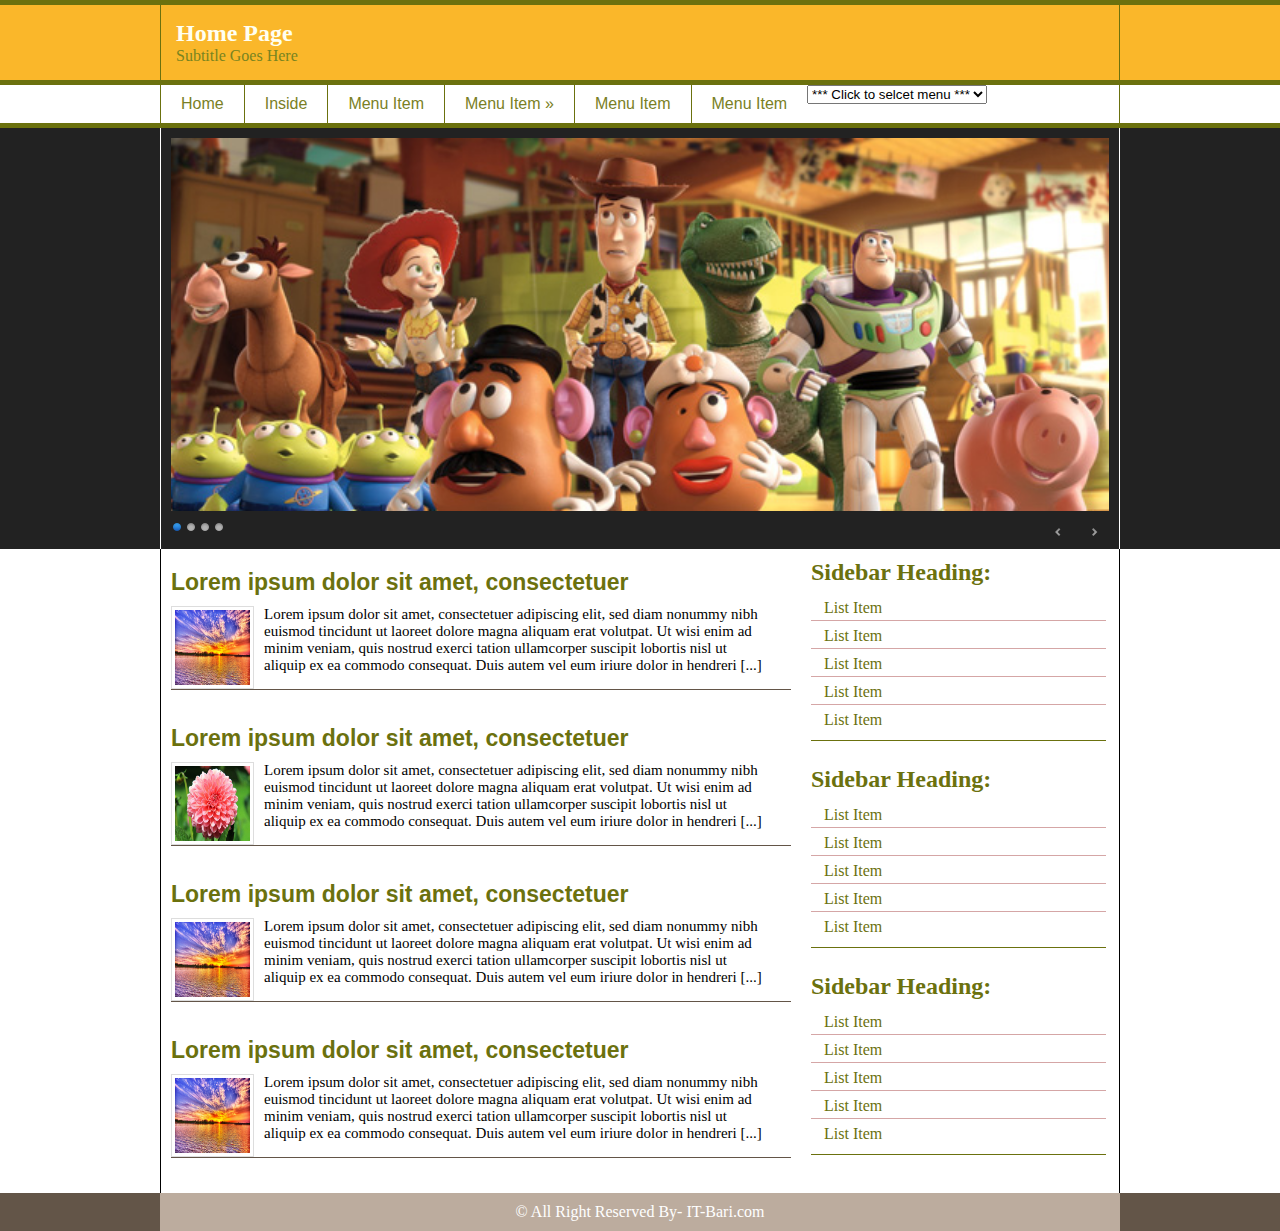
<file: index.html>
<!DOCTYPE HTML>
<html lang="en-US">
	<head>
	<!-- Tutorial By- ABDUL KADER- IT-BARI.com -->
		<meta charset="UTF-8">
		<meta name="viewport" content="width=device-width, initial-scale=1.0">
		<title>Home Page | IT-BARI.COM</title>
  
	<link rel="stylesheet" href="themes/default/default.css" type="text/css" media="screen" />
    <link rel="stylesheet" href="themes/light/light.css" type="text/css" media="screen" />
    <link rel="stylesheet" href="themes/dark/dark.css" type="text/css" media="screen" />
    <link rel="stylesheet" href="themes/bar/bar.css" type="text/css" media="screen" />
    <link rel="stylesheet" href="css/nivo-slider.css" type="text/css" media="screen" />		


		<link rel="stylesheet" href="style.css" />
		<link rel="stylesheet" href="css/Responsive.css" />
		
	<link rel="icon" href="img/favicon.png" type="image/png" />
	<link rel="shortcut icon" href="img/favicon.ico" />		

		
	</head>
	<body>
	<div class="main_wrap header_bg">
		<div class="wrap">
			<header>
				<div id="header">
					<h2>Home Page</h2>
					<p>Subtitle Goes Here</p>
				</div>
			</header>			
		</div>
	</div>	
	<div class="main_wrap nav_bg">
		<div class="wrap">
			<nav>
				<div id="nav">
					<ul id="Mainmenu">
						<li><a href="#">Home</a></li>
						<li><a href="inside.html">Inside</a></li>
						<li><a href="#">Menu Item</a></li>
						<li><a href="#">Menu Item &raquo;</a>
							<ul>
								<li><a href="#">Dropdown Item</a></li>
								<li><a href="#">Dropdown Item</a></li>
								<li><a href="#">Dropdown Item  &raquo;</a>
									<ul>
										<li><a href="#">Sub Dropdown Item</a></li>
										<li><a href="#">Sub Dropdown Item</a></li>
										<li><a href="#">Sub Dropdown Item</a></li>
									</ul>							
								</li>
								<li><a href="#">Dropdown Item</a></li>
								<li><a href="#">Dropdown Item</a></li>
							</ul>
						</li>
						<li><a href="#">Menu Item</a></li>
						<li><a href="#">Menu Item</a></li>
					</ul>
				</div>
			</nav>			
		</div>
	</div>
	<div class="main_wrap slider_bg">
		<div class="wrap">
			<section>
				<div id="slider_wrapper">

					<div class="slider-wrapper theme-dark">
						<div id="slider" class="nivoSlider">
							<img src="img/toystory.jpg" />
							<img src="img/up.jpg" />
							<img src="img/walle.jpg" />
							<img src="img/nemo.jpg" />
						</div> 
					</div>
				</div>					
		</section>			
		</div>
	</div>
	<div class="main_wrap content_bg">
		<div class="wrap">
			<div id="content_wrapper">
				<div id="content">
					<article id="main_article_single">
						<h2>Lorem ipsum dolor sit amet, consectetuer</h2>
						<div id="imgp_wrap">
							<img src="img/nature1.jpg" alt="" />
							<p>Lorem ipsum dolor sit amet, consectetuer adipiscing elit, sed diam nonummy nibh euismod tincidunt ut laoreet dolore magna aliquam erat volutpat. Ut wisi enim ad minim veniam, quis nostrud exerci tation ullamcorper suscipit lobortis nisl ut aliquip ex ea commodo consequat. Duis autem vel eum iriure dolor in hendreri [...]</p>
						</div>
					</article>
					<article id="main_article_single">
						<h2>Lorem ipsum dolor sit amet, consectetuer</h2>
						<div id="imgp_wrap">
							<img src="img/1.jpg" alt="" />
							<p>Lorem ipsum dolor sit amet, consectetuer adipiscing elit, sed diam nonummy nibh euismod tincidunt ut laoreet dolore magna aliquam erat volutpat. Ut wisi enim ad minim veniam, quis nostrud exerci tation ullamcorper suscipit lobortis nisl ut aliquip ex ea commodo consequat. Duis autem vel eum iriure dolor in hendreri [...]</p>
						</div>
					</article>
					<article id="main_article_single">
						<h2>Lorem ipsum dolor sit amet, consectetuer</h2>
						<div id="imgp_wrap">
							<img src="img/nature1.jpg" alt="" />
							<p>Lorem ipsum dolor sit amet, consectetuer adipiscing elit, sed diam nonummy nibh euismod tincidunt ut laoreet dolore magna aliquam erat volutpat. Ut wisi enim ad minim veniam, quis nostrud exerci tation ullamcorper suscipit lobortis nisl ut aliquip ex ea commodo consequat. Duis autem vel eum iriure dolor in hendreri [...]</p>
						</div>
					</article>
					<article id="main_article_single">
						<h2>Lorem ipsum dolor sit amet, consectetuer</h2>
						<div id="imgp_wrap">
							<img src="img/nature1.jpg" alt="" />
							<p>Lorem ipsum dolor sit amet, consectetuer adipiscing elit, sed diam nonummy nibh euismod tincidunt ut laoreet dolore magna aliquam erat volutpat. Ut wisi enim ad minim veniam, quis nostrud exerci tation ullamcorper suscipit lobortis nisl ut aliquip ex ea commodo consequat. Duis autem vel eum iriure dolor in hendreri [...]</p>
						</div>
					</article>					
				</div>
				<div id="sidebar">
					<aside id="main_sidebar">
						<h2>Sidebar Heading:</h2>
						<ul>
							<li><a href="#">List Item</a></li>
							<li><a href="#">List Item</a></li>
							<li><a href="#">List Item</a></li>
							<li><a href="#">List Item</a></li>
							<li><a href="#">List Item</a></li>
						</ul>
					</aside>
					<aside id="main_sidebar">
						<h2>Sidebar Heading:</h2>
						<ul>
							<li><a href="#">List Item</a></li>
							<li><a href="#">List Item</a></li>
							<li><a href="#">List Item</a></li>
							<li><a href="#">List Item</a></li>
							<li><a href="#">List Item</a></li>
						</ul>
					</aside>
					<aside id="main_sidebar">
						<h2>Sidebar Heading:</h2>
						<ul>
							<li><a href="#">List Item</a></li>
							<li><a href="#">List Item</a></li>
							<li><a href="#">List Item</a></li>
							<li><a href="#">List Item</a></li>
							<li><a href="#">List Item</a></li>
						</ul>
					</aside>					
				</div>
			</div>			
		</div>
	</div>
	<div class="main_wrap footer_bg">
		<div class="wrap">
			<footer>
				<div id="footer">
					<p>&copy; All Right Reserved By- IT-Bari.com</p>
				</div>
			</footer>			
		</div>
	</div>

			
			
			
<!--

	<div class="main_wrap">
		<div class="wrap">
			
		</div>
	</div>



-->			
			
			
			
			
			
			
		
    <script type="text/javascript" src="js/jquery-1.9.0.min.js"></script>
    <script type="text/javascript" src="js/jquery.nivo.slider.js"></script>
	<!--JS File For Responsive Menu -->	
	<script src="js/responsive-menu.js"></script>
<script>
  domready(function(){
			selectnav('Mainmenu', {
		label: '*** Click to selcet menu *** '
	});
	prettyPrint()
		})
</script>
    <script type="text/javascript">
    $(window).load(function() {
        $('#slider').nivoSlider();
    });
    </script>	
	
	</body>
</html>
</file>
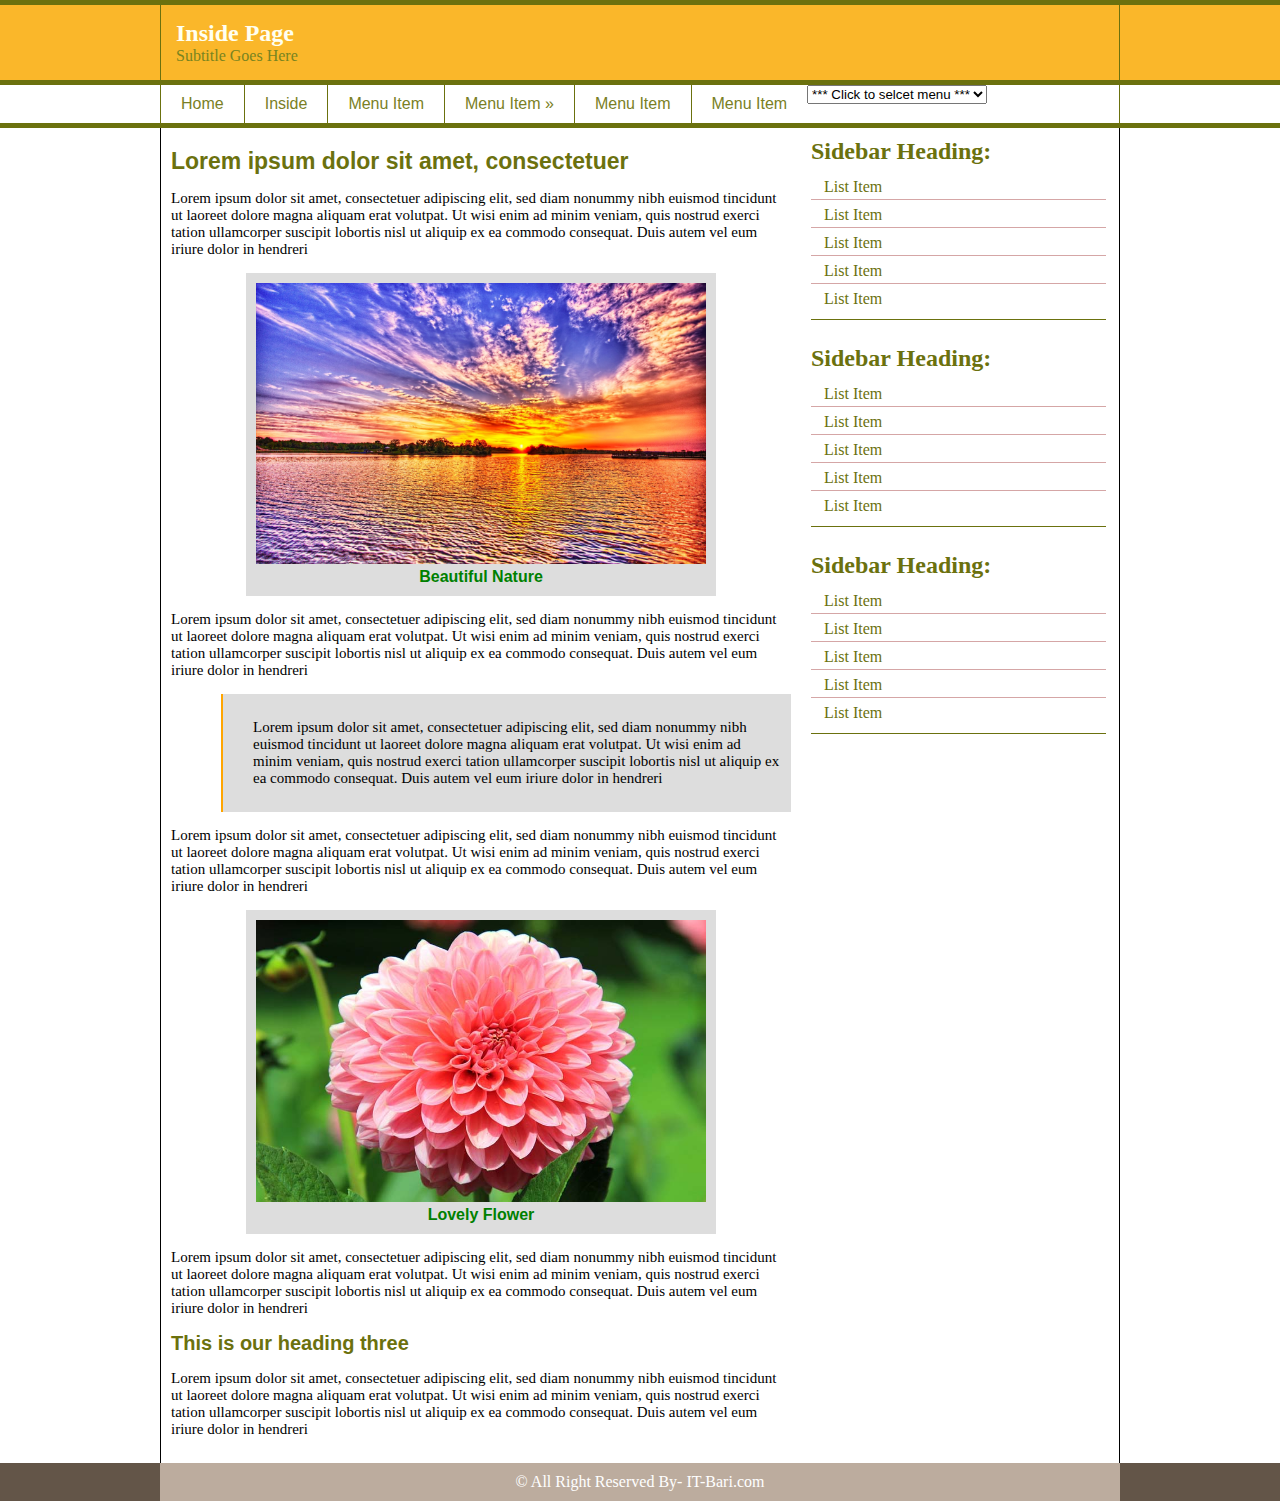
<file: inside.html>
<!DOCTYPE HTML>
<html lang="en-US">
	<head>
	<!-- Tutorial By- ABDUL KADER- IT-BARI.com -->
		<meta charset="UTF-8">
		<meta name="viewport" content="width=device-width, initial-scale=1.0">
		<title>Inside Page | IT-BARI.COM</title>
  
	<link rel="stylesheet" href="themes/default/default.css" type="text/css" media="screen" />
    <link rel="stylesheet" href="themes/light/light.css" type="text/css" media="screen" />
    <link rel="stylesheet" href="themes/dark/dark.css" type="text/css" media="screen" />
    <link rel="stylesheet" href="themes/bar/bar.css" type="text/css" media="screen" />
    <link rel="stylesheet" href="css/nivo-slider.css" type="text/css" media="screen" />		


		<link rel="stylesheet" href="style.css" />
		<link rel="stylesheet" href="css/Responsive.css" />
	<link rel="icon" href="img/favicon.png" type="image/png" />
	<link rel="shortcut icon" href="img/favicon.ico" />		

		
	</head>
	<body>
	<div class="main_wrap header_bg">
		<div class="wrap">
			<header>
				<div id="header">
					<h2>Inside Page</h2>
					<p>Subtitle Goes Here</p>
				</div>
			</header>			
		</div>
	</div>	
	<div class="main_wrap nav_bg">
		<div class="wrap">
			<nav>
				<div id="nav">
					<ul id="Mainmenu">
						<li><a href="index.html">Home</a></li>
						<li><a href="#">Inside</a></li>
						<li><a href="#">Menu Item</a></li>
						<li><a href="#">Menu Item &raquo;</a>
							<ul>
								<li><a href="#">Dropdown Item</a></li>
								<li><a href="#">Dropdown Item</a></li>
								<li><a href="#">Dropdown Item  &raquo;</a>
									<ul>
										<li><a href="#">Sub Dropdown Item</a></li>
										<li><a href="#">Sub Dropdown Item</a></li>
										<li><a href="#">Sub Dropdown Item</a></li>
										
									</ul>							
								</li>
								<li><a href="#">Dropdown Item</a></li>
								<li><a href="#">Dropdown Item</a></li>
							</ul>
						</li>
						<li><a href="#">Menu Item</a></li>
						<li><a href="#">Menu Item</a></li>
					</ul>
				</div>
			</nav>			
		</div>
	</div>
	<div class="main_wrap content_bg">
		<div class="wrap">
			<div id="content_wrapper">
				<div id="content">
					<article>
						<h2>Lorem ipsum dolor sit amet, consectetuer</h2>
						<p>Lorem ipsum dolor sit amet, consectetuer adipiscing elit, sed diam nonummy nibh euismod tincidunt ut laoreet dolore magna aliquam erat volutpat. Ut wisi enim ad minim veniam, quis nostrud exerci tation ullamcorper suscipit lobortis nisl ut aliquip ex ea commodo consequat. Duis autem vel eum iriure dolor in hendreri</p>
						
						
						
						<figure>
							<img src="img/nature1.jpg" alt="Nature" />
							<figcaption>Beautiful Nature</figcaption>
						</figure>
						
						<p>Lorem ipsum dolor sit amet, consectetuer adipiscing elit, sed diam nonummy nibh euismod tincidunt ut laoreet dolore magna aliquam erat volutpat. Ut wisi enim ad minim veniam, quis nostrud exerci tation ullamcorper suscipit lobortis nisl ut aliquip ex ea commodo consequat. Duis autem vel eum iriure dolor in hendreri</p>
						
						<blockquote>
						<p>Lorem ipsum dolor sit amet, consectetuer adipiscing elit, sed diam nonummy nibh euismod tincidunt ut laoreet dolore magna aliquam erat volutpat. Ut wisi enim ad minim veniam, quis nostrud exerci tation ullamcorper suscipit lobortis nisl ut aliquip ex ea commodo consequat. Duis autem vel eum iriure dolor in hendreri</p>
						</blockquote>
						
						<p>Lorem ipsum dolor sit amet, consectetuer adipiscing elit, sed diam nonummy nibh euismod tincidunt ut laoreet dolore magna aliquam erat volutpat. Ut wisi enim ad minim veniam, quis nostrud exerci tation ullamcorper suscipit lobortis nisl ut aliquip ex ea commodo consequat. Duis autem vel eum iriure dolor in hendreri</p>
						
						
						<figure>
							<img src="img/1.jpg" alt="Nature" />
							<figcaption>Lovely Flower</figcaption>
						</figure>						
						<p>Lorem ipsum dolor sit amet, consectetuer adipiscing elit, sed diam nonummy nibh euismod tincidunt ut laoreet dolore magna aliquam erat volutpat. Ut wisi enim ad minim veniam, quis nostrud exerci tation ullamcorper suscipit lobortis nisl ut aliquip ex ea commodo consequat. Duis autem vel eum iriure dolor in hendreri</p>
						
						<h3>This is our heading three</h3>
						<p>Lorem ipsum dolor sit amet, consectetuer adipiscing elit, sed diam nonummy nibh euismod tincidunt ut laoreet dolore magna aliquam erat volutpat. Ut wisi enim ad minim veniam, quis nostrud exerci tation ullamcorper suscipit lobortis nisl ut aliquip ex ea commodo consequat. Duis autem vel eum iriure dolor in hendreri</p>
					</article>
				</div>
				<div id="sidebar">
					<aside id="main_sidebar">
						<h2>Sidebar Heading:</h2>
						<ul>
							<li><a href="#">List Item</a></li>
							<li><a href="#">List Item</a></li>
							<li><a href="#">List Item</a></li>
							<li><a href="#">List Item</a></li>
							<li><a href="#">List Item</a></li>
						</ul>
					</aside>
					<aside id="main_sidebar">
						<h2>Sidebar Heading:</h2>
						<ul>
							<li><a href="#">List Item</a></li>
							<li><a href="#">List Item</a></li>
							<li><a href="#">List Item</a></li>
							<li><a href="#">List Item</a></li>
							<li><a href="#">List Item</a></li>
						</ul>
					</aside>
					<aside id="main_sidebar">
						<h2>Sidebar Heading:</h2>
						<ul>
							<li><a href="#">List Item</a></li>
							<li><a href="#">List Item</a></li>
							<li><a href="#">List Item</a></li>
							<li><a href="#">List Item</a></li>
							<li><a href="#">List Item</a></li>
						</ul>
					</aside>					
				</div>
			</div>			
		</div>
	</div>
	<div class="main_wrap footer_bg">
		<div class="wrap">
			<footer>
				<div id="footer">
					<p>&copy; All Right Reserved By- IT-Bari.com</p>
				</div>
			</footer>			
		</div>
	</div>

			
			
			
<!--

	<div class="main_wrap">
		<div class="wrap">
			
		</div>
	</div>



-->			
			
			
			
			
			
			
		
    <script type="text/javascript" src="js/jquery-1.9.0.min.js"></script>
    <script type="text/javascript" src="js/jquery.nivo.slider.js"></script>
	<!--JS File For Responsive Menu -->	
	<script src="js/responsive-menu.js"></script>
<script>
  domready(function(){
			selectnav('Mainmenu', {
		label: '*** Click to selcet menu *** '
	});
	prettyPrint()
		})
</script>
    <script type="text/javascript">
    $(window).load(function() {
        $('#slider').nivoSlider();
    });
    </script>	
	
	</body>
</html>
</file>
<file: themes/default/default.css>
/*
Skin Name: Nivo Slider Default Theme
Skin URI: http://nivo.dev7studios.com
Description: The default skin for the Nivo Slider.
Version: 1.3
Author: Gilbert Pellegrom
Author URI: http://dev7studios.com
Supports Thumbs: true
*/

.theme-default .nivoSlider {
	position:relative;
	background:#fff url(loading.gif) no-repeat 50% 50%;
    margin-bottom:10px;
    -webkit-box-shadow: 0px 1px 5px 0px #4a4a4a;
    -moz-box-shadow: 0px 1px 5px 0px #4a4a4a;
    box-shadow: 0px 1px 5px 0px #4a4a4a;
}
.theme-default .nivoSlider img {
	position:absolute;
	top:0px;
	left:0px;
	display:none;
}
.theme-default .nivoSlider a {
	border:0;
	display:block;
}

.theme-default .nivo-controlNav {
	text-align: center;
	padding: 20px 0;
}
.theme-default .nivo-controlNav a {
	display:inline-block;
	width:22px;
	height:22px;
	background:url(bullets.png) no-repeat;
	text-indent:-9999px;
	border:0;
	margin: 0 2px;
}
.theme-default .nivo-controlNav a.active {
	background-position:0 -22px;
}

.theme-default .nivo-directionNav a {
	display:block;
	width:30px;
	height:30px;
	background:url(arrows.png) no-repeat;
	text-indent:-9999px;
	border:0;
	opacity: 0;
	-webkit-transition: all 200ms ease-in-out;
    -moz-transition: all 200ms ease-in-out;
    -o-transition: all 200ms ease-in-out;
    transition: all 200ms ease-in-out;
}
.theme-default:hover .nivo-directionNav a { opacity: 1; }
.theme-default a.nivo-nextNav {
	background-position:-30px 0;
	right:15px;
}
.theme-default a.nivo-prevNav {
	left:15px;
}

.theme-default .nivo-caption {
    font-family: Helvetica, Arial, sans-serif;
}
.theme-default .nivo-caption a {
    color:#fff;
    border-bottom:1px dotted #fff;
}
.theme-default .nivo-caption a:hover {
    color:#fff;
}

.theme-default .nivo-controlNav.nivo-thumbs-enabled {
	width: 100%;
}
.theme-default .nivo-controlNav.nivo-thumbs-enabled a {
	width: auto;
	height: auto;
	background: none;
	margin-bottom: 5px;
}
.theme-default .nivo-controlNav.nivo-thumbs-enabled img {
	display: block;
	width: 120px;
	height: auto;
}
</file>
<file: themes/light/light.css>
/*
Skin Name: Nivo Slider Light Theme
Skin URI: http://nivo.dev7studios.com
Description: A light skin for the Nivo Slider.
Version: 1.0
Author: Gilbert Pellegrom
Author URI: http://dev7studios.com
Supports Thumbs: true
*/

.theme-light.slider-wrapper {
    background: #fff;
    padding: 10px;
}
.theme-light .nivoSlider {
	position:relative;
	background:#fff url(loading.gif) no-repeat 50% 50%;
    margin-bottom:10px;
    overflow: visible;
}
.theme-light .nivoSlider img {
	position:absolute;
	top:0px;
	left:0px;
	display:none;
}
.theme-light .nivoSlider a {
	border:0;
	display:block;
}

.theme-light .nivo-controlNav {
	text-align: left;
	padding: 0;
	position: relative;
	z-index: 10;
}
.theme-light .nivo-controlNav a {
	display:inline-block;
	width:10px;
	height:10px;
	background:url(bullets.png) no-repeat;
	text-indent:-9999px;
	border:0;
	margin: 0 2px;
}
.theme-light .nivo-controlNav a.active {
	background-position:0 100%;
}

.theme-light .nivo-directionNav a {
	display:block;
	width:30px;
	height:30px;
	background: url(arrows.png) no-repeat;
	text-indent:-9999px;
	border:0;
	top: auto;
	bottom: -36px;
	z-index: 11;
}
.theme-light .nivo-directionNav a:hover {
    background-color: #eee;
    -webkit-border-radius: 2px;
    -moz-border-radius: 2px;
    border-radius: 2px;
}
.theme-light a.nivo-nextNav {
	background-position:160% 50%;
	right:0px;
}
.theme-light a.nivo-prevNav {
    background-position:-60% 50%;
    left: auto;
	right: 35px;
}

.theme-light .nivo-caption {
    font-family: Helvetica, Arial, sans-serif;
}
.theme-light .nivo-caption a {
    color:#fff;
    border-bottom:1px dotted #fff;
}
.theme-light .nivo-caption a:hover {
    color:#fff;
}

.theme-light .nivo-controlNav.nivo-thumbs-enabled {
	width: 80%;
}
.theme-light .nivo-controlNav.nivo-thumbs-enabled a {
	width: auto;
	height: auto;
	background: none;
	margin-bottom: 5px;
}
.theme-light .nivo-controlNav.nivo-thumbs-enabled img {
	display: block;
	width: 120px;
	height: auto;
}
</file>
<file: themes/dark/dark.css>
/*
Skin Name: Nivo Slider Dark Theme
Skin URI: http://nivo.dev7studios.com
Description: A dark skin for the Nivo Slider.
Version: 1.0
Author: Gilbert Pellegrom
Author URI: http://dev7studios.com
Supports Thumbs: true
*/

.theme-dark.slider-wrapper {
    background: #222;
    padding: 10px;
}
.theme-dark .nivoSlider {
	position:relative;
	background:#fff url(loading.gif) no-repeat 50% 50%;
    margin-bottom:10px;
    overflow: visible;
}
.theme-dark .nivoSlider img {
	position:absolute;
	top:0px;
	left:0px;
	display:none;
}
.theme-dark .nivoSlider a {
	border:0;
	display:block;
}

.theme-dark .nivo-controlNav {
	text-align: left;
	padding: 0;
	position: relative;
	z-index: 10;
}
.theme-dark .nivo-controlNav a {
	display:inline-block;
	width:10px;
	height:10px;
	background:url(bullets.png) no-repeat 0 2px;
	text-indent:-9999px;
	border:0;
	margin: 0 2px;
}
.theme-dark .nivo-controlNav a.active {
	background-position:0 100%;
}

.theme-dark .nivo-directionNav a {
	display:block;
	width:30px;
	height:30px;
	background: url(arrows.png) no-repeat;
	text-indent:-9999px;
	border:0;
	top: auto;
	bottom: -36px;
	z-index: 11;
}
.theme-dark .nivo-directionNav a:hover {
    background-color: #333;
    -webkit-border-radius: 2px;
    -moz-border-radius: 2px;
    border-radius: 2px;
}
.theme-dark a.nivo-nextNav {
	background-position:-16px 50%;
	right:0px;
}
.theme-dark a.nivo-prevNav {
    background-position:11px 50%;
    left: auto;
	right: 35px;
}

.theme-dark .nivo-caption {
    font-family: Helvetica, Arial, sans-serif;
}
.theme-dark .nivo-caption a {
    color:#fff;
    border-bottom:1px dotted #fff;
}
.theme-dark .nivo-caption a:hover {
    color:#fff;
}

.theme-dark .nivo-controlNav.nivo-thumbs-enabled {
	width: 80%;
}
.theme-dark .nivo-controlNav.nivo-thumbs-enabled a {
	width: auto;
	height: auto;
	background: none;
	margin-bottom: 5px;
}
.theme-dark .nivo-controlNav.nivo-thumbs-enabled img {
	display: block;
	width: 120px;
	height: auto;
}
</file>
<file: themes/bar/bar.css>
/*
Skin Name: Nivo Slider Bar Theme
Skin URI: http://nivo.dev7studios.com
Description: The bottom bar skin for the Nivo Slider.
Version: 1.0
Author: Gilbert Pellegrom
Author URI: http://dev7studios.com
Supports Thumbs: false
*/

.theme-bar.slider-wrapper {
    position: relative;
    border: 1px solid #333;
    overflow: hidden;
}
.theme-bar .nivoSlider {
	position:relative;
	background:#fff url(loading.gif) no-repeat 50% 50%;
}
.theme-bar .nivoSlider img {
	position:absolute;
	top:0px;
	left:0px;
	display:none;
}
.theme-bar .nivoSlider a {
	border:0;
	display:block;
}

.theme-bar .nivo-controlNav {
    position: absolute;
    left: 0;
    bottom: -41px;
    z-index: 10;
    width: 100%;
    height: 30px;
	text-align: center;
	padding: 5px 0;
	border-top: 1px solid #333;
	background: #333;
    background: -moz-linear-gradient(top,  #565656 0%, #333333 100%); /* FF3.6+ */
    background: -webkit-gradient(linear, left top, left bottom, color-stop(0%,#565656), color-stop(100%,#333333)); /* Chrome,Safari4+ */
    background: -webkit-linear-gradient(top,  #565656 0%,#333333 100%); /* Chrome10+,Safari5.1+ */
    background: -o-linear-gradient(top,  #565656 0%,#333333 100%); /* Opera 11.10+ */
    background: -ms-linear-gradient(top,  #565656 0%,#333333 100%); /* IE10+ */
    background: linear-gradient(to bottom,  #565656 0%,#333333 100%); /* W3C */
    filter: progid:DXImageTransform.Microsoft.gradient( startColorstr='#565656', endColorstr='#333333',GradientType=0 ); /* IE6-9 */
    opacity: 0.5;
    -webkit-transition: all 200ms ease-in-out;
    -moz-transition: all 200ms ease-in-out;
    -o-transition: all 200ms ease-in-out;
    transition: all 200ms ease-in-out;
}
.theme-bar:hover .nivo-controlNav {
    bottom: 0;
    opacity: 1;
}
.theme-bar .nivo-controlNav a {
	display:inline-block;
	width:22px;
	height:22px;
	background:url(bullets.png) no-repeat;
	text-indent:-9999px;
	border:0;
	margin: 5px 2px 0 2px;
}
.theme-bar .nivo-controlNav a.active {
	background-position:0 -22px;
}

.theme-bar .nivo-directionNav a {
	display:block;
	border:0;
	color: #fff;
	text-transform: uppercase;
	top: auto;
	bottom: 10px;
	z-index: 11;
	font-family: "Helvetica Neue", Helvetica, Arial, sans-serif;
	font-size: 13px;
	line-height: 20px;
	opacity: 0.5;
    -webkit-transition: all 200ms ease-in-out;
    -moz-transition: all 200ms ease-in-out;
    -o-transition: all 200ms ease-in-out;
    transition: all 200ms ease-in-out;
}
.theme-bar a.nivo-nextNav { right: -50px; }
.theme-bar a.nivo-prevNav { left: -50px; }
.theme-bar:hover a.nivo-nextNav { 
    right: 15px; 
    opacity: 1;
}
.theme-bar:hover a.nivo-prevNav { 
    left: 15px; 
    opacity: 1;
}
.theme-bar .nivo-directionNav a:hover { color: #ddd; }

.theme-bar .nivo-caption {
    font-family: Helvetica, Arial, sans-serif;
    -webkit-transition: all 200ms ease-in-out;
    -moz-transition: all 200ms ease-in-out;
    -o-transition: all 200ms ease-in-out;
    transition: all 200ms ease-in-out;
}
.theme-bar:hover .nivo-caption {
    bottom: 41px;
}
.theme-bar .nivo-caption a {
    color:#fff;
    border-bottom:1px dotted #fff;
}
.theme-bar .nivo-caption a:hover {
    color:#fff;
}

.theme-bar .nivo-controlNav.nivo-thumbs-enabled {
	width: 100%;
}
.theme-bar .nivo-controlNav.nivo-thumbs-enabled a {
	width: auto;
	height: auto;
	background: none;
	margin-bottom: 5px;
}
.theme-bar .nivo-controlNav.nivo-thumbs-enabled img {
	display: block;
	width: 120px;
	height: auto;
}
</file>
<file: style.css>
*{margin:0;padding:0}
body{
	background-color:#EEE8AE;
}
blockquote{
	background:#ddd;
	margin-left:50px;
	padding:10px;
	padding-left:30px;
	border-left:2px solid orange;
}
.main_wrap{
	width:100%
}
.wrap{
	width:960px;
	display:block;
	margin:0 auto;
}
.header_bg{
	background:#FAB72A;
	border-bottom:5px solid #6B710E;	
	border-top:5px solid #6B710E;
}




#header{
	background-color:#FAB72A;
	padding:15px;
	border-right:1px solid #6B710E;
	border-left:1px solid #6B710E;

	
}
#header h2{
	color:#FFFFF1;
	font-family:georgia;
}
#header p{
	color:#788420;
	font-family:georgia;
}
.nav_bg{
	background:#fff;
	border-bottom:5px solid #6B710E;
}

#nav{
	background-color:#fff;
	height:38px;
	border-right:1px solid #6B710E;
	border-left:1px solid #6B710E;

	
}
.slider_bg{
	
}
#nav ul{
	background-color:#fff;
	list-style-type:none;
	z-index:999;
}
#nav ul li{
	float:left;
	border-right:1px solid	#6B710E;
}
#nav ul li:last-child{
	border:none
}
#nav ul li a{
	text-decoration:none;
	color:#7A7F25;
	display:block;
	padding:10px 20px;
	font-family:arial;
	-moz-transition:0.2s all ease;
	-webkit-transition:0.2s all ease;
	transition:0.2s all ease;
}
#nav ul li a:hover{
	color:#fff;
	background:#6B710E;
}


#nav ul li{
	position:relative;
}
#nav ul li ul{
	position:absolute;left:-99999px;
	background:#fff;
}
#nav ul li:hover ul{
	left:0;
	
}
#nav ul li ul li:first-child{
	border-top:3px solid #6B710E;
}
#nav ul li ul li{
	float:none;
	border-right:none;
	border-bottom:1px solid #6B710E;
	width:200px;
	position:relative;
}
#nav ul li ul li ul{
	position:absolute;
	top:-999999px;
}
#nav ul li ul li:hover ul{
	top:-1px;
	left:200px;
}
#nav ul li ul li ul li{
	border-left:1px solid #6B710E;
}
#nav ul li ul li ul li:first-child{
	border-top:none;
}
#nav ul li ul li ul li:last-child{
	border-left:1px solid #6B710E;
}





#slider_wrapper{
	border-right:1px solid #fff;
	border-left:1px solid #fff;
}
.slider_bg{
	background:#222222;

}
.content_bg{
	background:#fff;
}
#content_wrapper{
	background-color:#fff;
	padding:10px;
	overflow:hidden;
	border-right:1px solid #000;
	border-left:1px solid #000;	
}
#content{
	width:620px;
	margin-right:20px;
	float:left;
}
#content h2{
	color:#6B710E;
	font-family:arial;
	margin-bottom:5px;
	margin-top:10px;
	font-size:23px;
}
#content p{
	margin:15px 0;
	font-size:15px;
}

#content img{
	width:450px;
}

#content figure{
	width:450px;
	padding:10px;
	background:#ddd;
	margin:0 auto;
	display:block;
}

#content figcaption{
	text-align:center;
	color:green;
	font-family:arial;
	font-weight:bold;
}

#content h3{
	color:#6B710E;
	font-family:arial;
	margin-bottom:5px;
	margin-top:10px;
	font-size:20px;
}

#sidebar{
	width:295px;
	float:left
}
#sidebar ul{
}


#sidebar ul li{
	border-bottom:1px solid #D5A6A6;
	margin-bottom:3px;
}

#sidebar ul li:last-child{
	border-bottom:none
}
	
#sidebar ul li a{
	text-decoration:none;
	color:#6B710E;
	padding:3px;
	display:block;

}
#sidebar h2{
	color:#6B710E;
}
.footer_bg{
	background:#635548;
}
#footer{
	background-color:#bcac9e;
	padding:10px;
	text-align:center;
}
#footer p{
	color:#fff;
}
#main_article_single{
	margin-bottom:25px;
	border-bottom: 1px solid #635548;
	overflow:hidden;
	
}
#imgp_wrap img{
	width:75px;
	height:75px;
	background:#fff;
	border:1px solid #ddd;
	padding:3px;
	margin-right:10px;
	float:left;
}
#imgp_wrap p{
	float:left;
	width:500px;
	margin-top:0;
}
#imgp_wrap{
	margin-top:10px;
}

#main_sidebar{
	border-bottom:1px solid #6B710E;
	margin-bottom: 25px;
	overflow:hidden;
	padding-bottom:5px;
}

#main_sidebar ul li{
	padding-left:10px;
	
}
#main_sidebar h2{
	margin-bottom:10px;
}
</file>
<file: css/Responsive.css>
/*		Default Layout: 960px. 
		Gutters: 24px.
		Outer margins: 48px.
		Leftover space for scrollbars @1024px: 32px.
-------------------------------------------------------------------------------
*/


.wrap{
	width:960px;
	display:block;
	margin:0 auto;
}
.img{
	max-width:100%;
	height:75px;
}






/*		Tablet Layout: 768px.
		Gutters: 24px.
		Outer margins: 28px.
		Inherits styles from: Default Layout.
-----------------------------------------------------------------
cols    1     2      3      4      5      6      7      8
px      68    160    252    344    436    528    620    712    */

@media only screen and (min-width: 768px) and (max-width: 991px) {
.wrap{
	width:98%;
	
}
#content{
	width:65%;
	margin-right:2%;
}
#sidebar{
	width:33%;
}
.selectnav{
	display:none;
}
	
	
}













/*		Mobile Layout: 320px.
		Gutters: 24px.
		Outer margins: 34px.
		Inherits styles from: Default Layout.
---------------------------------------------
cols    1     2      3
px      68    160    252    */

@media only screen and (max-width: 767px) {

.wrap{
	width:98%;
	
}
#content{
	width:100%;

}
#content h2 {
	font-size:100%;
}

#sidebar{
	width:100%;
}#slider_wrapper{
	display:none;
}

#imgp_wrap img {

    width: 97%;
    height: 100%;
	border:2%;
}
#header {
	text-align:center;
}
#imgp_wrap p {
	width:100%;
}
#content img {
    width: 100%;
}
#content figcaption {
    text-align: center;
	font-size: 85%;
}
#content figure {
    width: 95%;
    padding:2%;
}
blockquote {
    background: #ddd;
    margin-left: 1%;
    padding: 2%;
        padding-left: 2%;
    padding-left: 4%;
    border-left: 2px solid orange;
}
.selectnav{
	display:block;
	height: 2.74em;
	width: 100%;
} 
#Mainmenu{
	display:none;
}



	
	
	
	
	
	
	
	
	
	
}










/*		Wide Mobile Layout: 480px.
		Gutters: 24px.
		Outer margins: 22px.
		Inherits styles from: Default Layout, Mobile Layout.
------------------------------------------------------------
cols    1     2      3      4      5
px      68    160    252    344    436    */

@media only screen and (min-width: 480px) and (max-width: 767px) {
.wrap{
	width:98%;
	
}
#content{
	width:100%;

}
#sidebar{
	width:100%;
}
#slider_wrapper{
	display:none;
}
.selectnav{
	display:block;
	height: 2.74em;
	width: 100%;
}
#imgp_wrap img {

    width: 97%;
    height: 100%;
}
#header {
	text-align:center;
}
#imgp_wrap p {
	width:100%;
}
#content img {
    width: 100%;
}
#content figcaption {
    text-align: center;
	font-size: 85%;
}
#content figure {
    width: 95%;
    padding:2%;
}
blockquote {
    background: #ddd;
    margin-left: 1%;
    padding: 2%;
        padding-left: 2%;
    padding-left: 4%;
    border-left: 2px solid orange;
}
#Mainmenu{
	display:none;
}
	
	
	
	
	
	
	
	
	
	
	
	
	
	
	
}


/*	Retina media query.
	Overrides styles for devices with a 
	device-pixel-ratio of 2+, such as iPhone 4.
-----------------------------------------------    */

@media 
	only screen and (-webkit-min-device-pixel-ratio: 2),
	only screen and (min-device-pixel-ratio: 2) {
	
.wrap{
	width:98%;
	
}
#content{
	width:100%;

}
#sidebar{
	width:100%;
}
#slider_wrapper{
	display:none;
}
#nav{
	display:none;
}
#imgp_wrap img {

    width: 97%;
    height: 100%;
}
#header {
	text-align:center;
}
#imgp_wrap p {
	width:100%;
}
#content img {
    width: 100%;
}
#content figure {
    width: 97%;
}

	
	
	
	
	
	
	
	
	
	
	
	
	
}
</file>
